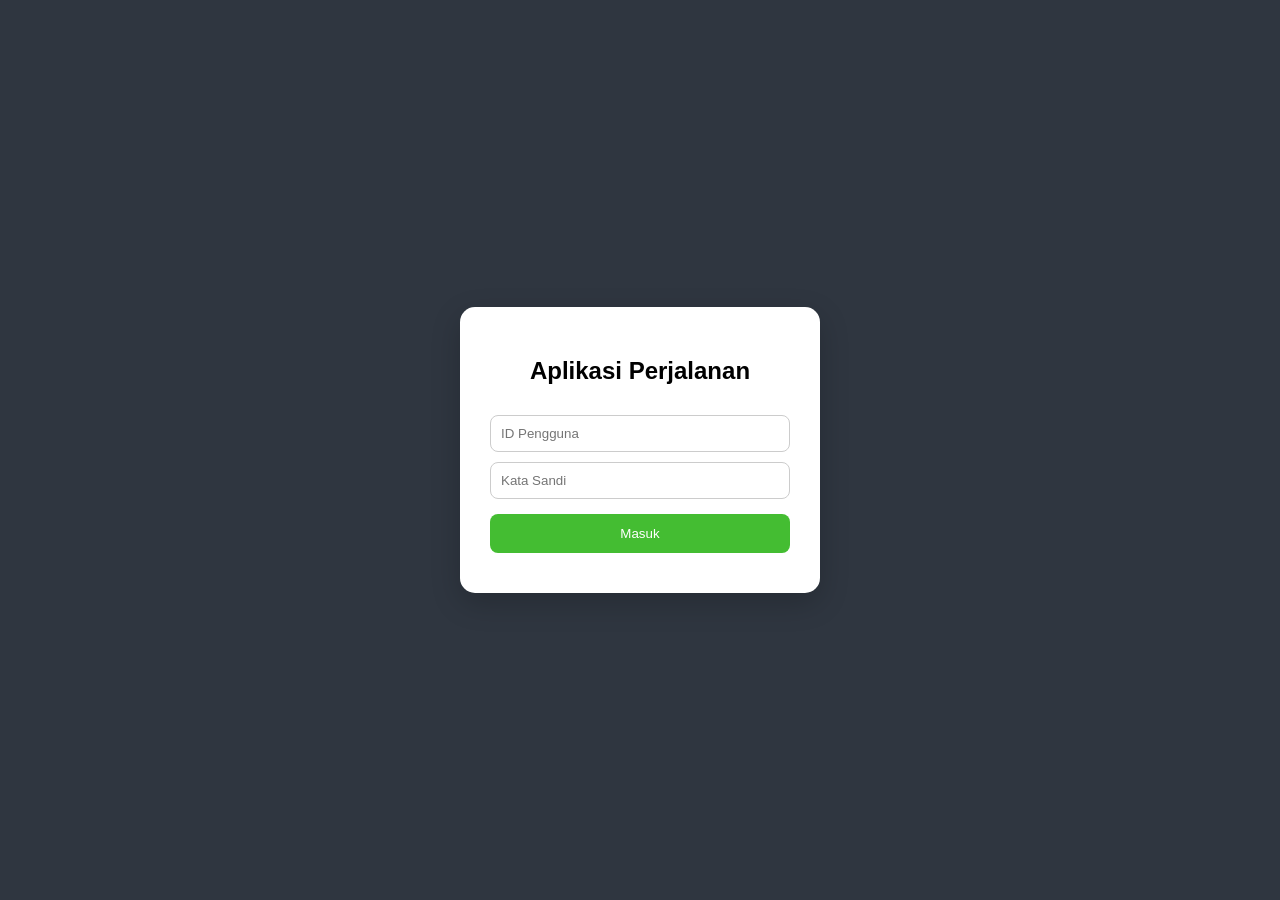
<file: index.html>
<!DOCTYPE html>
<html lang="id">
<head>
<meta charset="UTF-8">
<meta name="viewport" content="width=device-width, initial-scale=1.0">
<title>Login Aplikasi</title>
<link rel="stylesheet" href="login.css">
</head>

<body>

<div class="loginContainer" id="loginPage">

  <div class="loginBox">
    <h2>Aplikasi Perjalanan</h2>

    <input id="username" placeholder="ID Pengguna">
    <input id="password" type="password" placeholder="Kata Sandi">

	<button id="btnLogin" onclick="login()">
	  Masuk
	</button>

    <div id="errorMsg" class="error"></div>
  </div>

</div>

<script src="login.js"></script>

</body>
</html>
</file>
<file: login.css>
body{
  margin:0;
  font-family:Arial,sans-serif;
}

.loginContainer{
  height:100vh;
  display:flex;
  justify-content:center;
  align-items:center;
  background:#2f3640;
}

.loginBox{
  background:white;
  padding:30px;
  border-radius:15px;
  width:300px;
  text-align:center;
  box-shadow:0 10px 30px rgba(0,0,0,0.2);
  animation:fadeIn 0.5s ease;
}

.loginBox h2{
  margin-bottom:20px;
}

.loginBox input{
  width:100%;
  box-sizing:border-box;
  padding:10px;
  margin-top:10px;
  border-radius:8px;
  border:1px solid #ccc;
}

.loginBox button{
  width:100%;
  padding:12px;
  margin-top:15px;
  background:#44bd32;
  color:white;
  border:none;
  border-radius:8px;
  cursor:pointer;
  display:flex;
  justify-content:center;
  align-items:center;
  gap:10px;
}

.loginBox button:hover{
  background:#2ecc71;
}

.error{
  color:red;
  margin-top:10px;
  font-size:14px;
}

button.loading{
  position:relative;
  pointer-events:none;
  opacity:0.7;
}

button.loading::after{
  content:"";
  width:16px;
  height:16px;
  border:2px solid white;
  border-top:2px solid transparent;
  border-radius:50%;
  position:absolute;
  top:50%;
  transform:translateY(-50%);
  animation:spin 0.8s linear infinite;
}

@keyframes spin{
  to{
    transform:translateY(-50%) rotate(360deg);
  }
}
</file>
